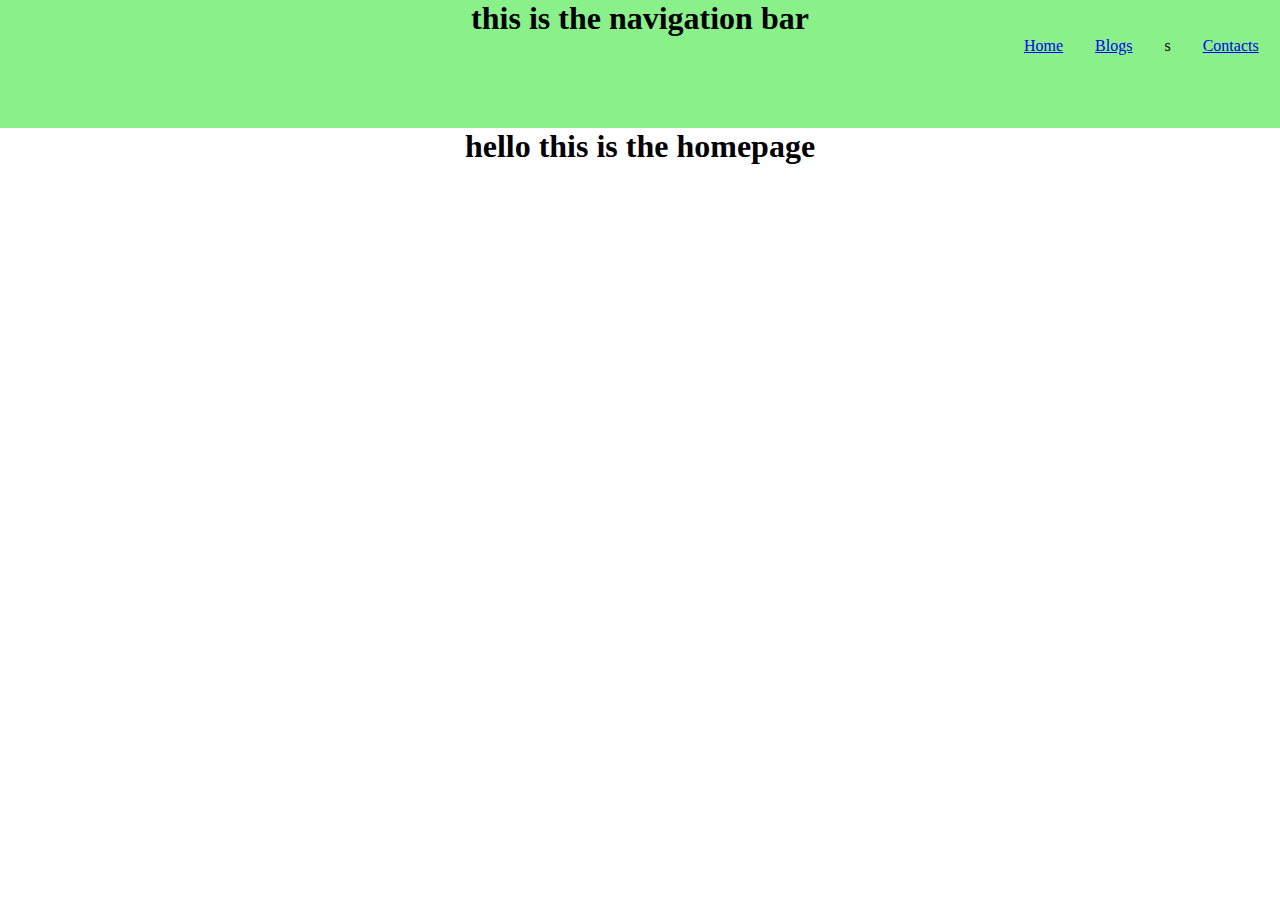
<file: index.html>
<!DOCTYPE html>
<html lang="en">

<head>
    <meta charset="UTF-8">
    <meta http-equiv="X-UA-Compatible" content="IE=edge">
    <meta name="viewport" content="width=device-width, initial-scale=1.0">
    <title>Student Webzette</title>
    <script src="https://code.jquery.com/jquery-1.10.2.js"></script>
    <link rel="stylesheet" href="styles/style.css">
</head>

<body>
    <!--Navigation bar-->
    <div id="nav-placeholder">

    </div>

    <script>
        $(function () {
            $("#nav-placeholder").load("navbar.html");
        });
    </script>
    <!--end of Navigation bar-->
    <!-- delete the h1 here -->
    <h1>hello this is the homepage</h1>

</body>

</html>
</file>
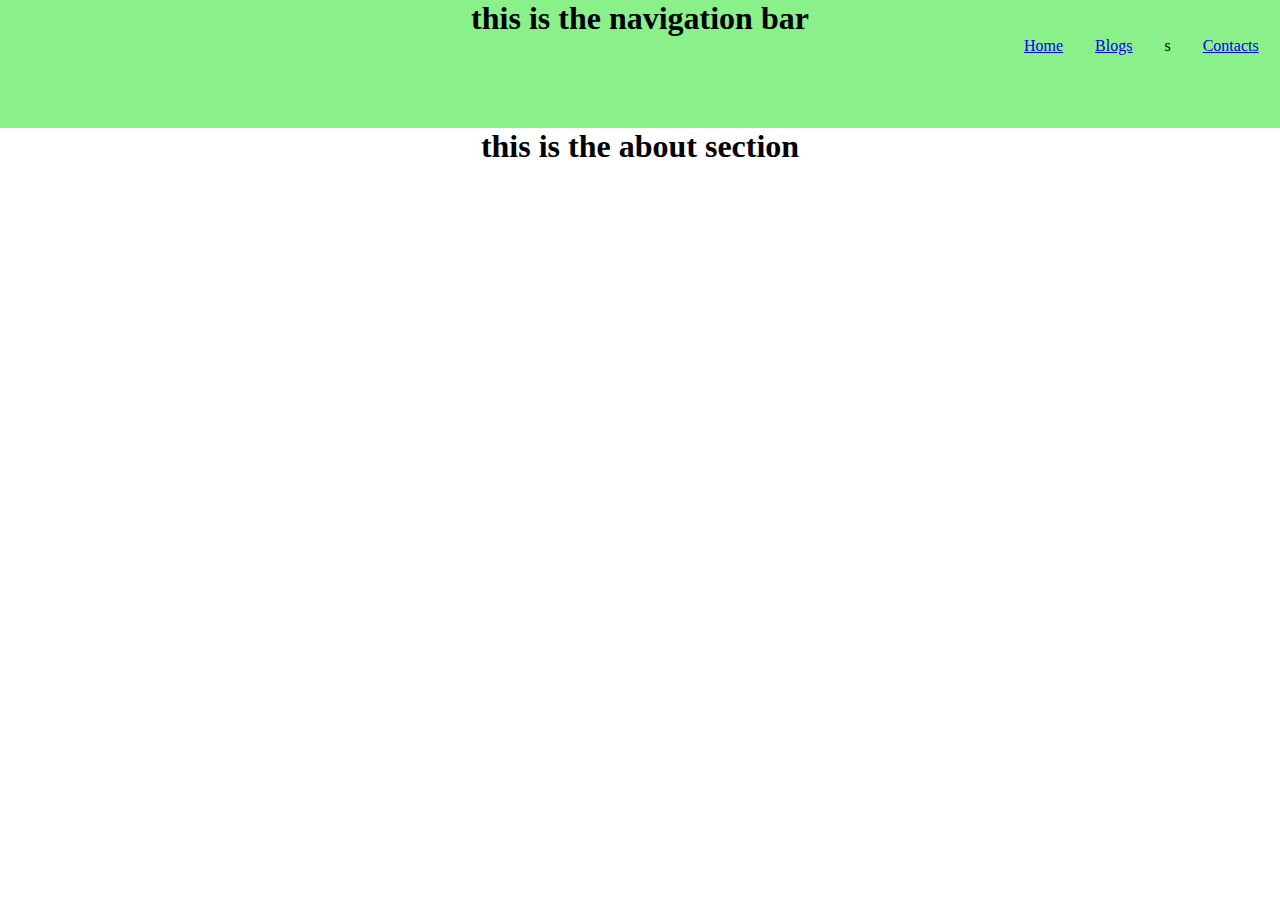
<file: about.html>
<!DOCTYPE html>
<html lang="en">
<head>
    <meta charset="UTF-8">
    <meta http-equiv="X-UA-Compatible" content="IE=edge">
    <meta name="viewport" content="width=device-width, initial-scale=1.0">
    <script src="https://code.jquery.com/jquery-1.10.2.js"></script>
    <link rel="stylesheet" href="styles/about.css">
    <title>About</title>
</head>
<body>
     <!--Navigation bar-->
     <div id="nav-placeholder">

    </div>

    <script>
        $(function () {
            $("#nav-placeholder").load("navbar.html");
        });
    </script>
    <!--end of Navigation bar-->

    <!-- START CODING HERE -->
    <!-- delete the h1 here -->
    <h1>this is the about section </h1>
</body>
</html>
</file>
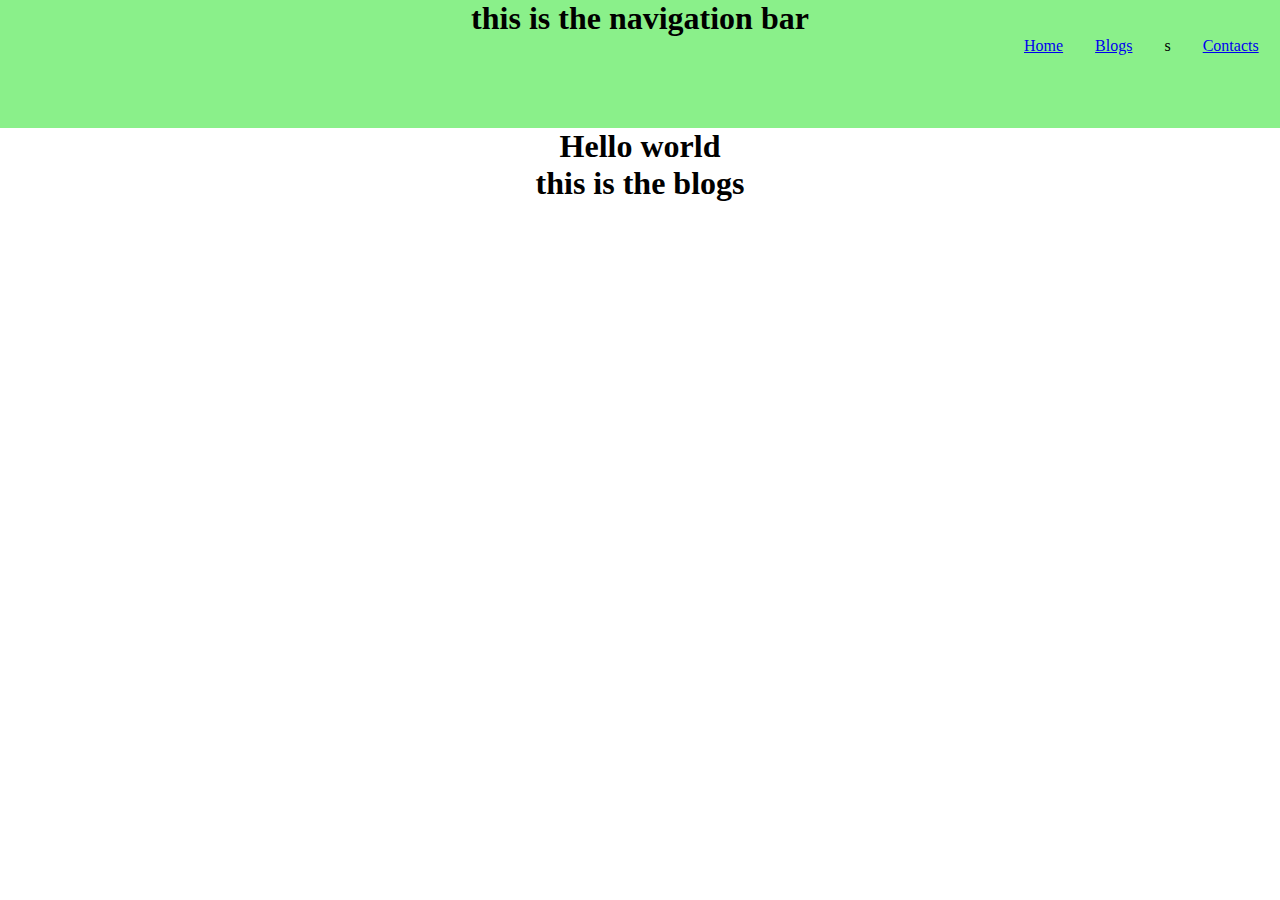
<file: blogs.html>
<!DOCTYPE html>
<html lang="en">
<head>
    <meta charset="UTF-8">
    <meta http-equiv="X-UA-Compatible" content="IE=edge">
    <meta name="viewport" content="width=device-width, initial-scale=1.0">
    <title>Blogs</title>
    <script src="https://code.jquery.com/jquery-1.10.2.js"></script>
    <link rel="stylesheet" href="styles/blogs.css">
</head>
<body>
    <!--Navigation bar-->
    <div id="nav-placeholder">

    </div>

    <script>
        $(function () {
            $("#nav-placeholder").load("navbar.html");
        });
    </script>
    <!--end of Navigation bar-->

    <!-- START CODING HERE -->
    <h1>Hello world</h1>
    <!-- delete the h1 here -->
    <h1>this is the blogs</h1>
</body>
</html>
</file>
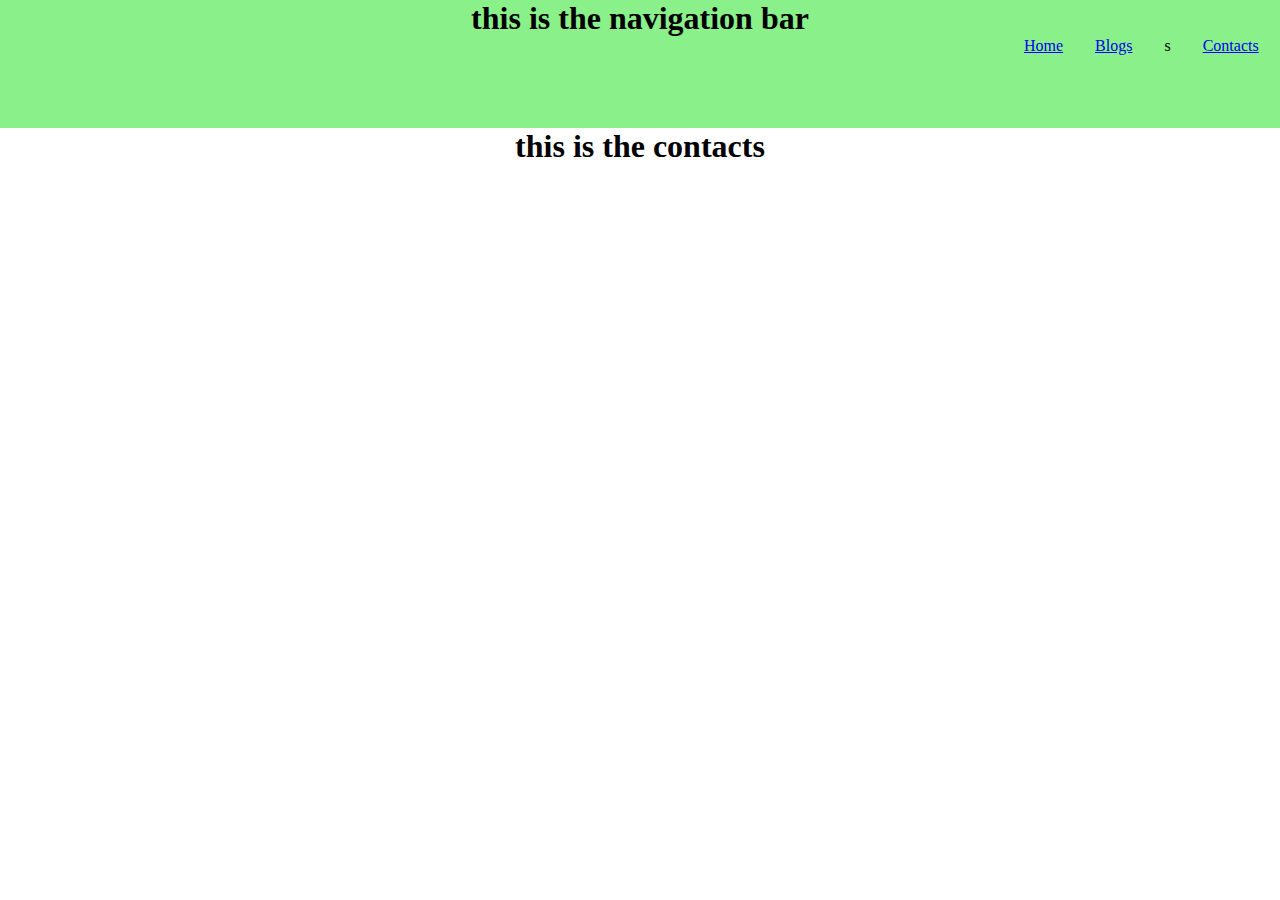
<file: contact.html>
<!DOCTYPE html>
<html lang="en">

<head>
    <meta charset="UTF-8">
    <meta http-equiv="X-UA-Compatible" content="IE=edge">
    <meta name="viewport" content="width=device-width, initial-scale=1.0">
    <title>Contact</title>
    <script src="https://code.jquery.com/jquery-1.10.2.js"></script>
    <link rel="stylesheet" href="styles/contact.css">

</head>

<body>
    <!--Navigation bar-->
    <div id="nav-placeholder">

    </div>

    <script>
        $(function () {
            $("#nav-placeholder").load("navbar.html");
        });
    </script>
    <!--end of Navigation bar-->

    <!-- START CODING HERE  -->
    <!-- delete the h1 here -->
    <h1>this is the contacts</h1>

</body>

</html>
</file>
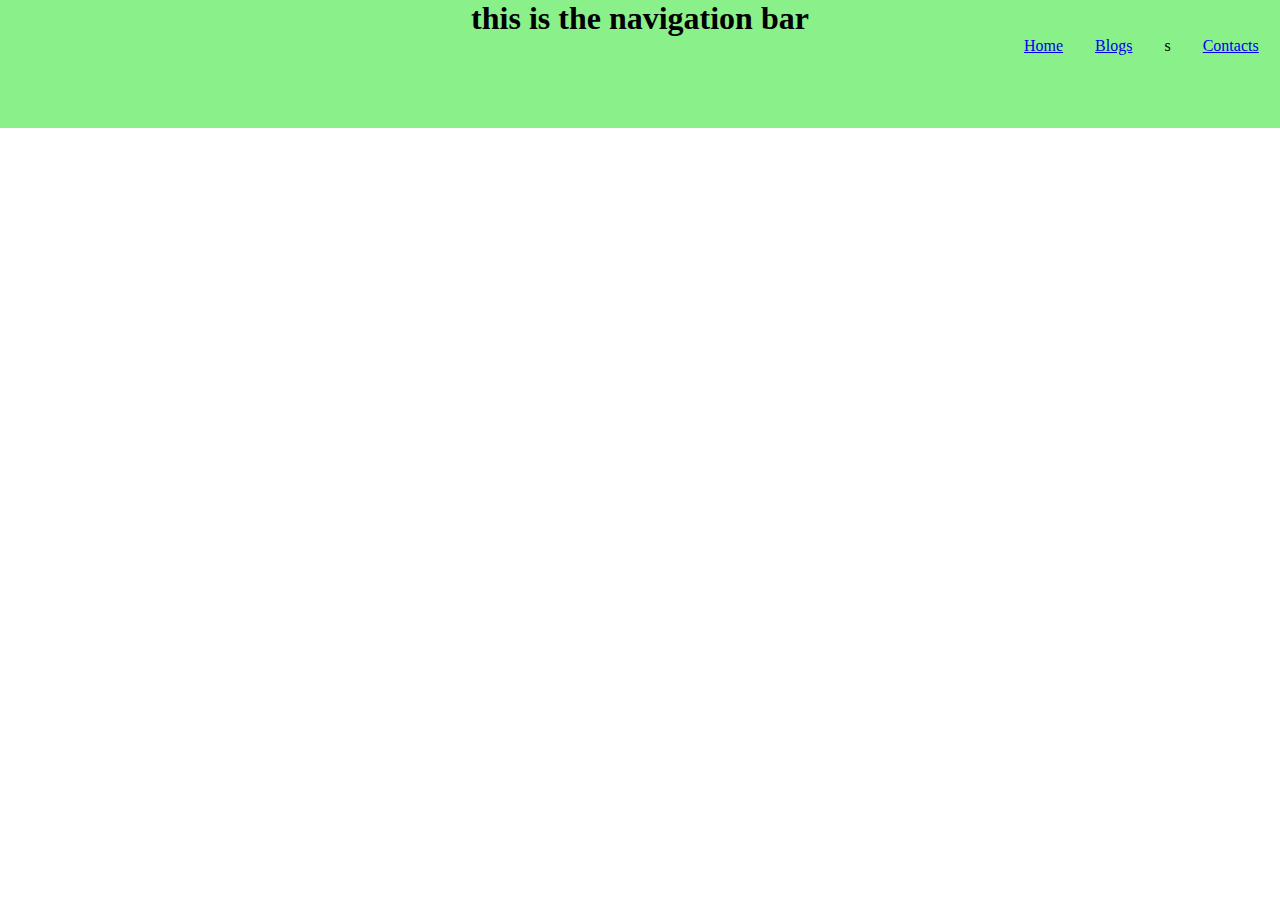
<file: navbar.html>
<!DOCTYPE html>
<html lang="en">

<head>
    <meta charset="UTF-8">
    <meta http-equiv="X-UA-Compatible" content="IE=edge">
    <meta name="viewport" content="width=device-width, initial-scale=1.0">
    <link rel="stylesheet" href="styles/navbar.css">
    <title>Document</title>
</head>

<body>
    <div class="body">
        <h1>this is the navigation bar</h1>
        <div class = "browser-links">
            <a href="index.html">Home</a>
            <a href="blogs.html">Blogs</a>s
            <a href="contact.html">Contacts</a>
            <a href="about.html">About</a>
        </div>

    </div>
</body>

</html>
</file>
<file: styles/style.css>
*{
    margin: 0;
    padding: 0;
    box-sizing: border-box;
}
</file>
<file: styles/about.css>
*{
    margin: 0;
    padding: 0;
    box-sizing: border-box;
}
</file>
<file: styles/blogs.css>
*{
    margin: 0;
    padding: 0;
    box-sizing: border-box;
}
</file>
<file: styles/contact.css>
*{
    margin: 0;
    padding: 0;
}
</file>
<file: styles/navbar.css>
*{
    margin: 0;
    padding: 0;
    box-sizing: border-box;

}

.body{
    background-color: rgb(138, 240, 138);
    width: 100%;
    height: 8rem;
    position: relative;
}

h1{
    display: flex;
    justify-content: center;
    align-items: center;
}

.browser-links{
    position: relative;
    left: 80%;
    display: flex;
    gap: 2em;
}
</file>
